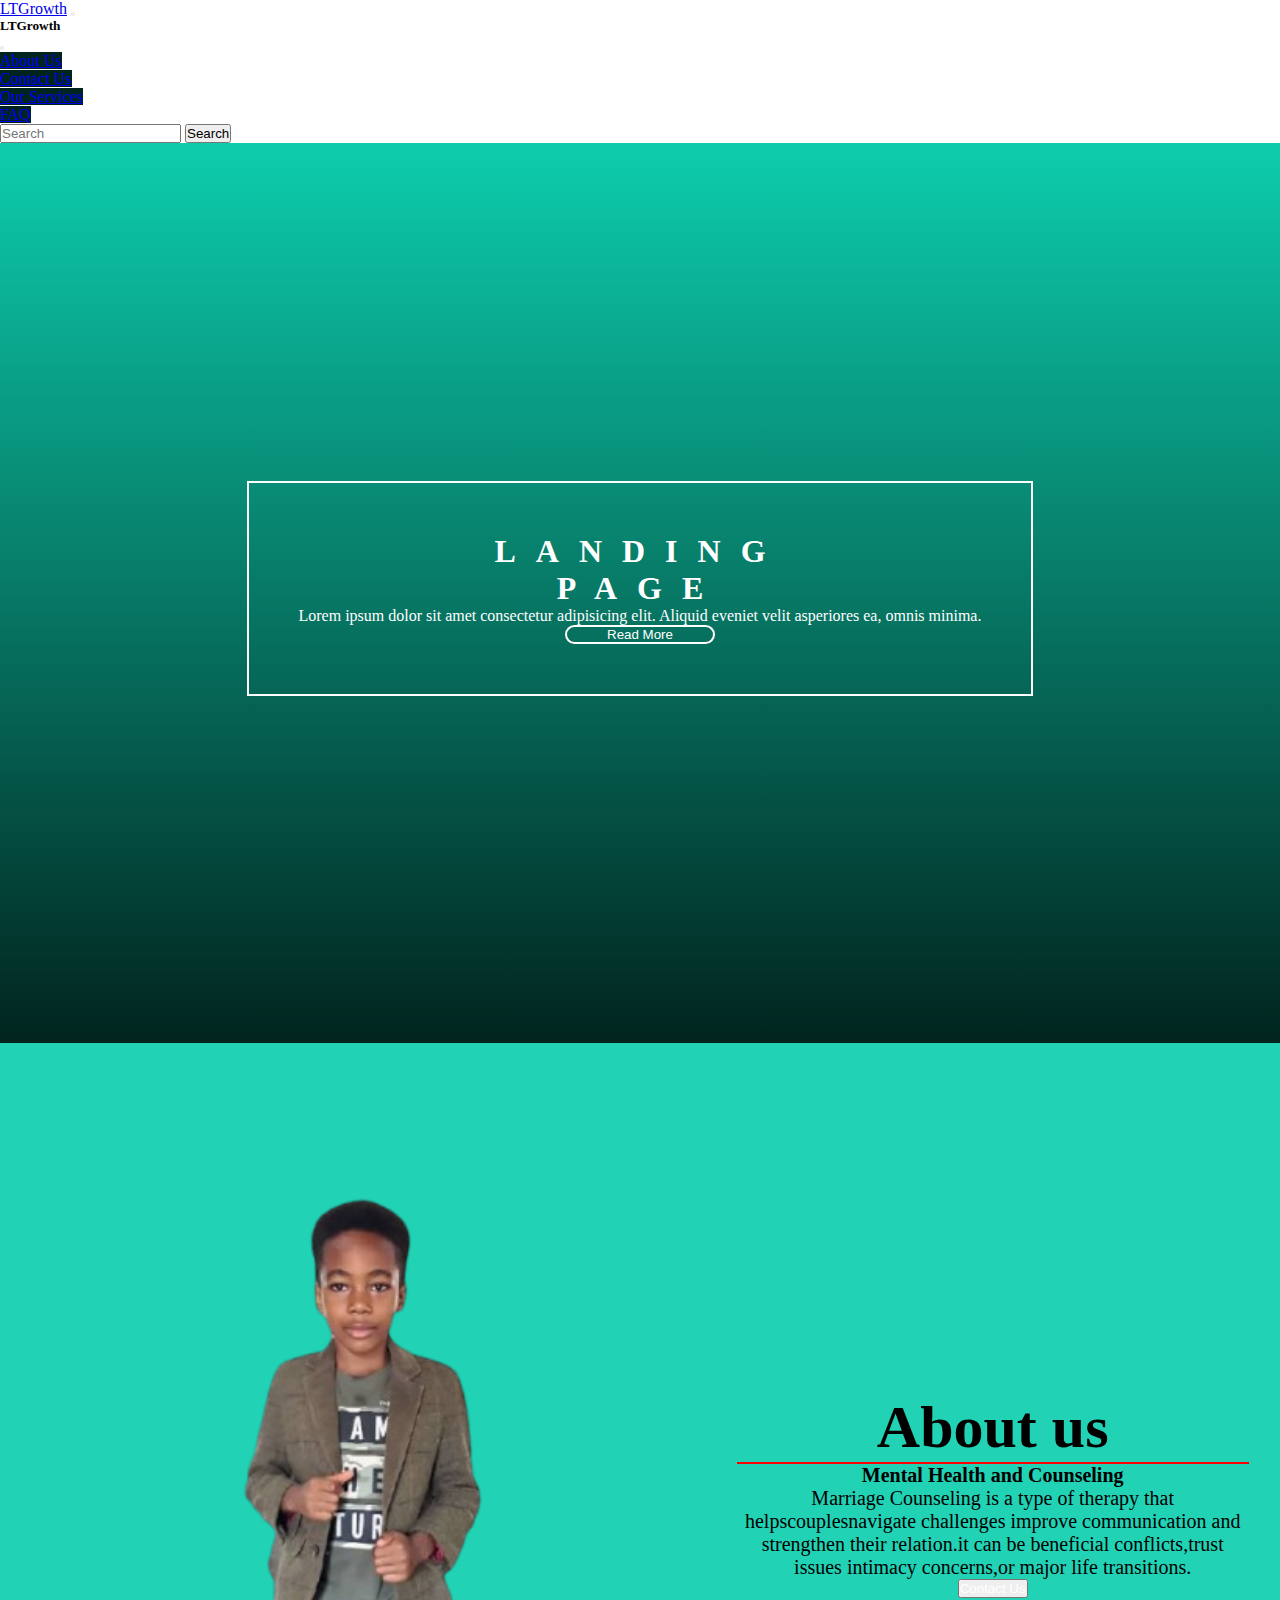
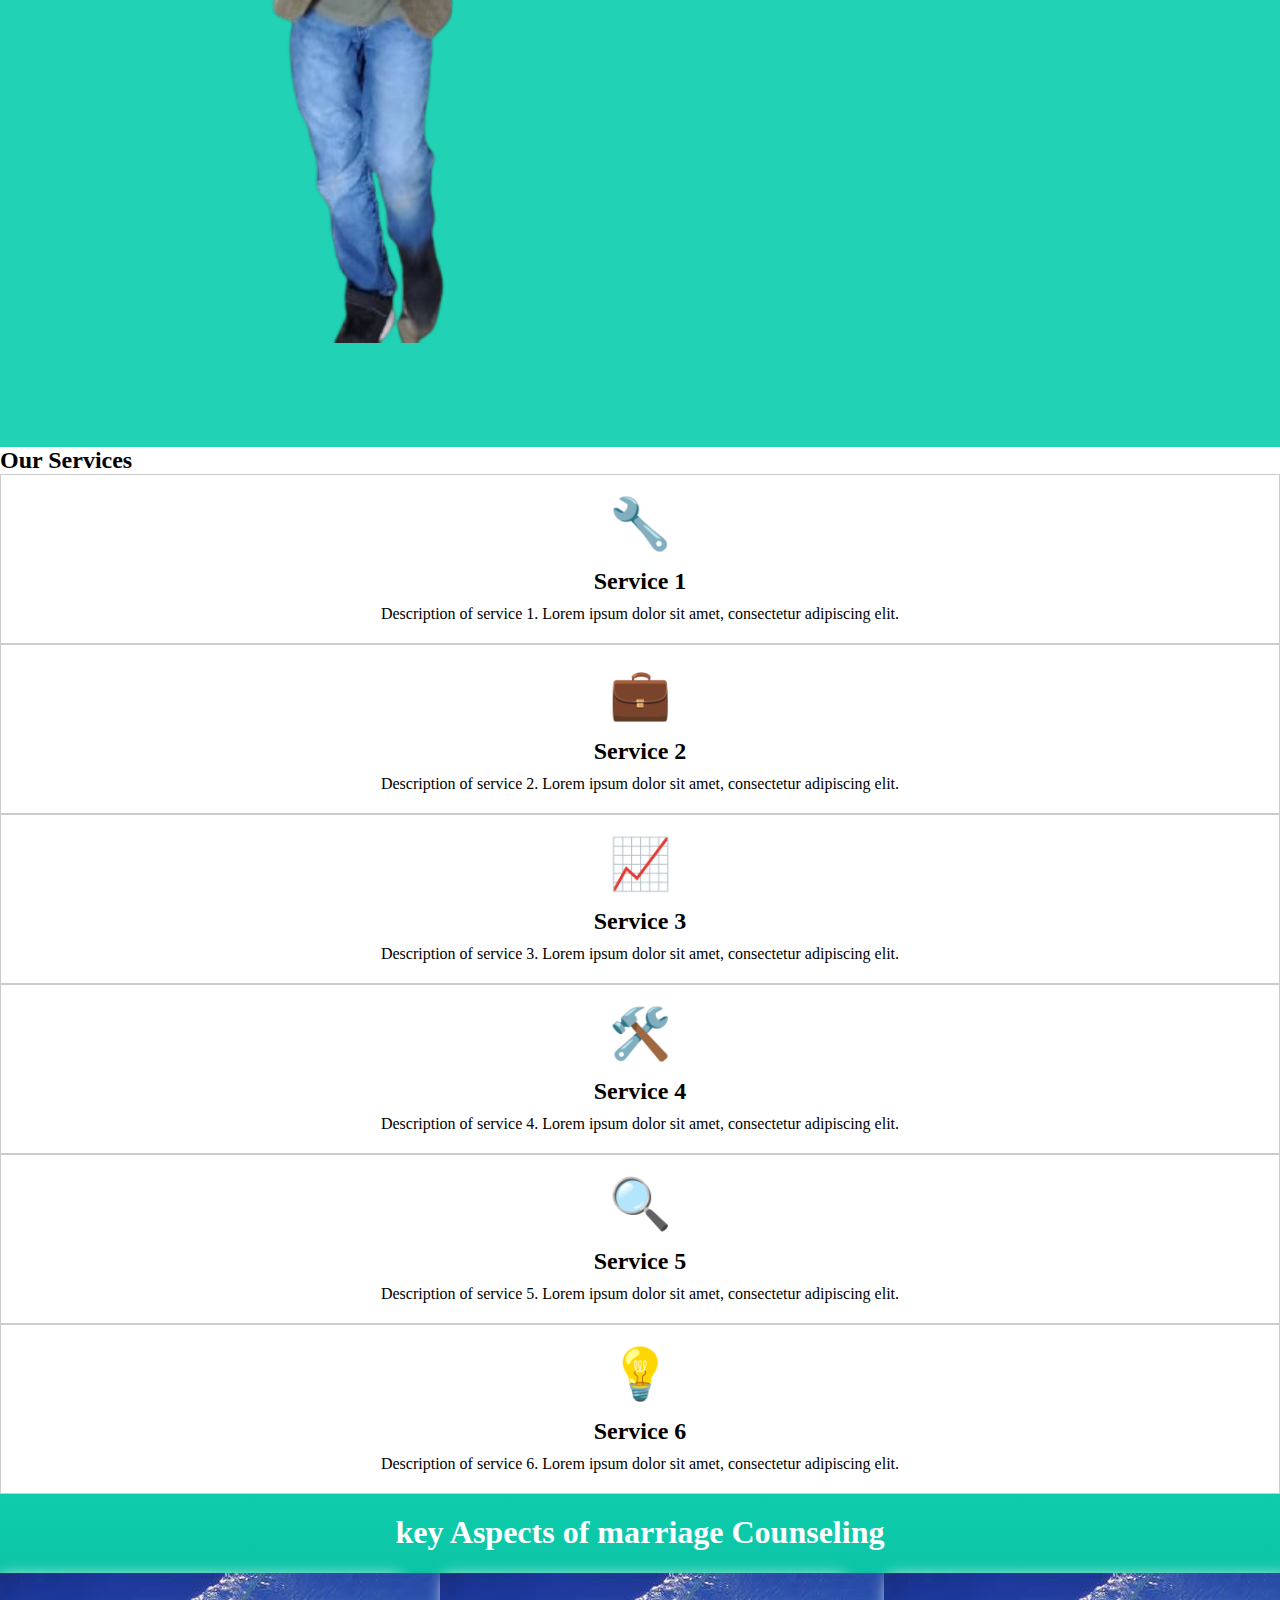
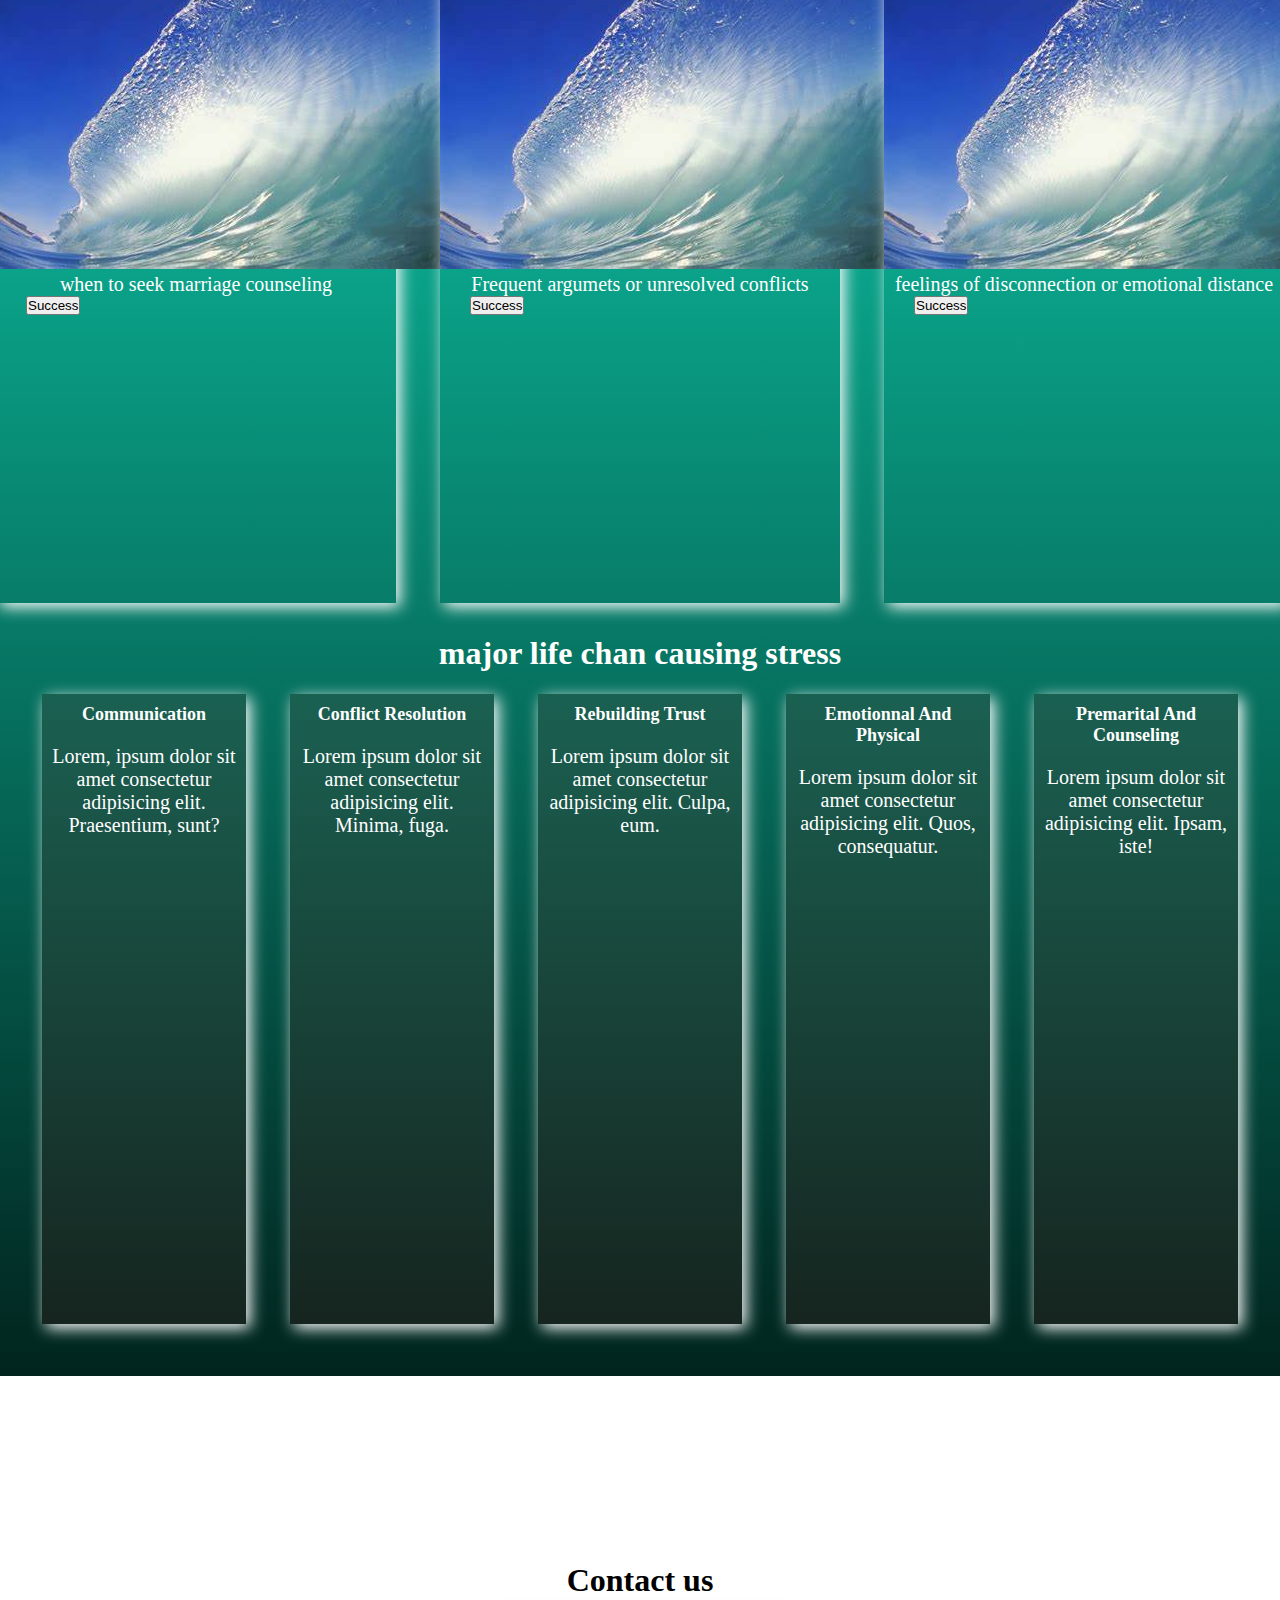
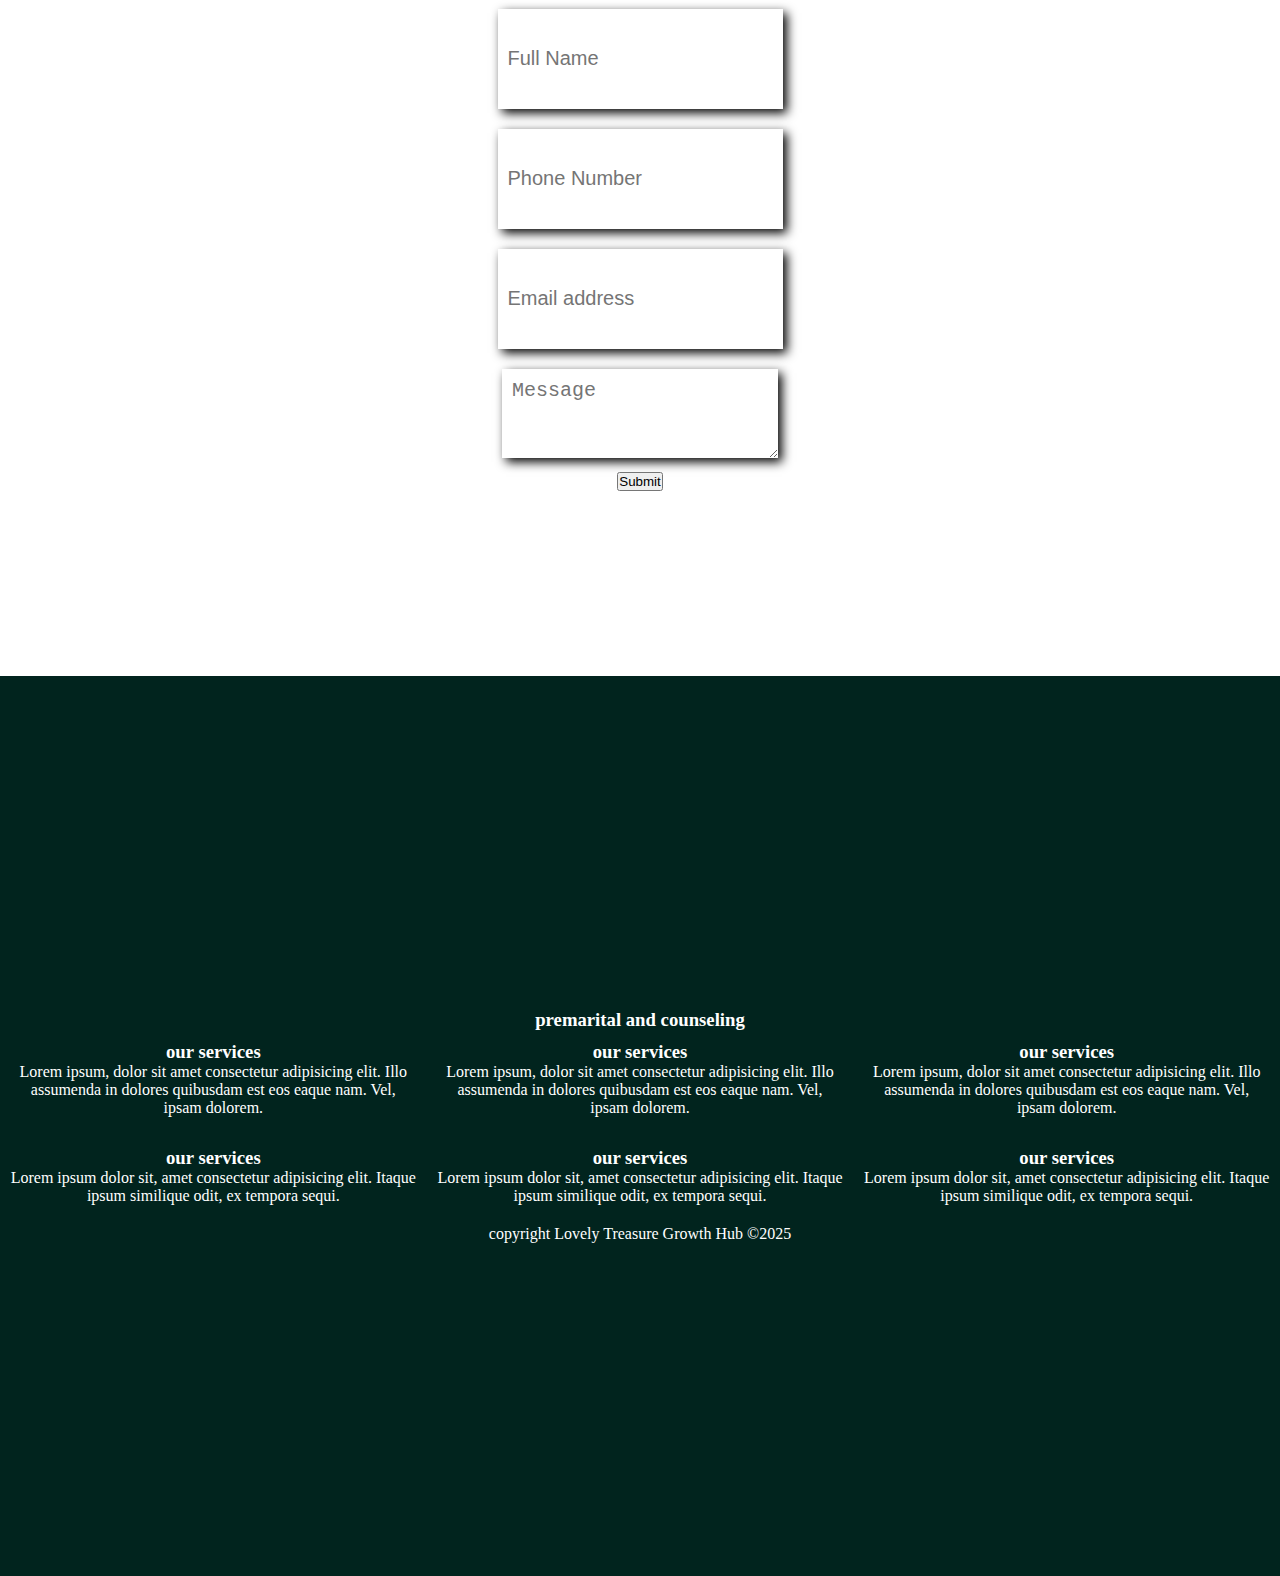
<file: index.html>
<!DOCTYPE html>
<html lang="en">
<head>
    <meta charset="UTF-8">
    <meta name="viewport" content="width=device-width, initial-scale=1.0">
    <title>Document</title>
    <link href="https://cdn.jsdelivr.net/npm/bootstrap@5.1.3/dist/css/bootstrap.min.css" rel="stylesheet" integrity="sha384-1BmE4kWBq78iYhFldvKuhfTAU6auU8tT94WrHftjDbrCEXSU1oBoqyl2QvZ6jIW3" crossorigin="anonymous">
    <link rel="stylesheet" href="lovely.css">
</head>
<body>
    <!-- Navbar -->
    <nav class="navbar navbar-dark bg-dark fixed-top">
      <div class="container-fluid">
          <a class="navbar-brand" href="#">LTGrowth</a>
          <button class="navbar-toggler" type="button" data-bs-toggle="offcanvas" data-bs-target="#offcanvasDarkNavbar" aria-controls="offcanvasDarkNavbar" aria-label="Toggle navigation">
              <span class="navbar-toggler-icon"></span>
          </button>
          <div class="offcanvas offcanvas-end text-bg-dark" tabindex="-1" id="offcanvasDarkNavbar" aria-labelledby="offcanvasDarkNavbarLabel">
              <div class="offcanvas-header">
                  <h5 class="offcanvas-title" id="offcanvasDarkNavbarLabel">LTGrowth</h5>
                  <button type="button" class="btn-close btn-close-white" data-bs-dismiss="offcanvas" aria-label="Close"></button>
              </div>
              <div class="offcanvas-body">
                  <ul class="navbar-nav justify-content-end flex-grow-1 pe-3">
                      <li class="nav-item">
                          <a class="nav-link active" aria-current="page" href="#about">About Us</a>
                      </li>
                      <li class="nav-item">
                          <a class="nav-link" href="#contact">Contact Us</a>
                      </li>
                      <li class="nav-item">
                          <a class="nav-link" href="#ourservices">Our Services</a>
                      </li>
                      <li class="nav-item">
                          <a class="nav-link" href="#FAQ">FAQ</a>
                      </li>
                  </ul>
                  <form class="d-flex mt-3" role="search">
                      <input class="form-control me-2" type="search" placeholder="Search" aria-label="Search">
                      <button class="btn btn-success" type="submit">Search</button>
                  </form>
              </div>
          </div>
      </div>
  </nav>
      
    <section id="home">
      <div class="container1">
        <div class="div"> 
          <h1>Landing</h1>
          <h1>page</h1>
          <p>Lorem ipsum dolor sit amet consectetur adipisicing elit. Aliquid eveniet velit asperiores ea, omnis minima.</p>
          <button type="button" class="btn  Treasure"><a href="#ourservices">Read More</a></button>

        </div>
            </div>   
     </section>
    <section id="ourservices">
        <div id="container">
            <div class="left">
                <img src="images/nathanpicture-1.png" alt="">
            </div>
            <div class="right">
                <h2>About us</h2>
                <p class="p">Mental Health and Counseling </p>
                <p>Marriage Counseling is a type of therapy that helpscouplesnavigate challenges improve communication and strengthen their relation.it can be beneficial conflicts,trust issues intimacy concerns,or major life transitions.</p>
                <button type="button" class="btn btn-success"> <a href="#contact">Contact us</a></button>                
            </div>
        </div>
    </section>
    <section id="our-services" class="container my-5">
      <div class="row mb-4">
        <h2>Our Services</h2>
          <div class="col-md-4">
              <div class="service-container">
                  <div class="service-icon">🔧</div>
                  <h1 class="service-title">Service 1</h1>
                  <p class="service-description">Description of service 1. Lorem ipsum dolor sit amet, consectetur adipiscing elit.</p>
              </div>
          </div>
          <div class="col-md-4">
              <div class="service-container">
                  <div class="service-icon">💼</div>
                  <h1 class="service-title">Service 2</h1>
                  <p class="service-description">Description of service 2. Lorem ipsum dolor sit amet, consectetur adipiscing elit.</p>
              </div>
          </div>
          <div class="col-md-4">
              <div class="service-container">
                  <div class="service-icon">📈</div>
                  <h1 class="service-title">Service 3</h1>
                  <p class="service-description">Description of service 3. Lorem ipsum dolor sit amet, consectetur adipiscing elit.</p>
              </div>
          </div>
      </div>
      <div class="row">
          <div class="col-md-4">
              <div class="service-container">
                  <div class="service-icon">🛠️</div>
                  <h1 class="service-title">Service 4</h1>
                  <p class="service-description">Description of service 4. Lorem ipsum dolor sit amet, consectetur adipiscing elit.</p>
              </div>
          </div>
          <div class="col-md-4">
              <div class="service-container">
                  <div class="service-icon">🔍</div>
                  <h1 class="service-title">Service 5</h1>
                  <p class="service-description">Description of service 5. Lorem ipsum dolor sit amet, consectetur adipiscing elit.</p>
              </div>
          </div>
          <div class="col-md-4">
              <div class="service-container">
                  <div class="service-icon">💡</div>
                  <h1 class="service-title">Service 6</h1>
                  <p class="service-description">Description of service 6. Lorem ipsum dolor sit amet, consectetur adipiscing elit.</p>
              </div>
          </div>
      </div>
  </section>
    <section id="about">
        <h1>key Aspects of marriage Counseling</h1>
            <div class="container1 ">
                <div class="card" style="width: 25rem;">
                    <img src="images/background1.jpeg" class="card-img-top" alt="...">
                    <div class="card-body">
                      <p class="card-text">when to seek marriage counseling</p>
                      <button type="button" class="btn btn-success">Success</button>
                    </div>
                  </div>
                <div class="card" style="width: 25rem;">
                    <img src="images/background1.jpeg" class="card-img-top" alt="...">
                    <div class="card-body">
                      <p class="card-text">Frequent argumets or unresolved conflicts</p>
                      <button type="button" class="btn btn-success">Success</button>
                    </div>
                  </div>
                <div class="card" style="width: 25rem;">
                    <img src="images/background1.jpeg" class="card-img-top" alt="...">
                    <div class="card-body">
                      <p class="card-text">feelings of disconnection or emotional distance</p>
                      <button type="button" class="btn btn-success">Success</button>
                    </div>
                  </div>
            </div>
            <h1>major life chan causing stress</h1>
            <div class="container1">
                <div class="card cont2" style="width: 25rem;">
                    <div class="card-body">
                        <h3>communication</h3>
                      <p class="card-text">Lorem, ipsum dolor sit amet consectetur adipisicing elit. Praesentium, sunt?</p>
                    </div>
                </div>
                <div class="card cont2" style="width: 25rem;">
                    <div class="card-body">
                        <h3>conflict resolution</h3>
                      <p class="card-text">Lorem ipsum dolor sit amet consectetur adipisicing elit. Minima, fuga. </p>
                    </div>
                </div>
                <div class="card cont2" style="width: 25rem;">
                    <div class="card-body">
                        <h3>rebuilding trust</h3>
                      <p class="card-text">Lorem ipsum dolor sit amet consectetur adipisicing elit. Culpa, eum. </p>
                    </div>
                </div>
                <div class="card cont2" style="width: 25rem;">
                    <div class="card-body">
                        <h3>emotionnal and physical</h3>
                      <p class="card-text">Lorem ipsum dolor sit amet consectetur adipisicing elit. Quos, consequatur.</p>
                    </div>
                </div>
                <div class="card cont2" style="width: 25rem;">
                    <div class="card-body">
                        <h3>premarital and counseling</h3>
                      <p class="card-text">Lorem ipsum dolor sit amet consectetur adipisicing elit. Ipsam, iste!</p>
                    </div>
                </div>
            </div>
    </section>
<section id="contact">
    <div class="con">
        
        <div class="mb-3">
            <h1>Contact us</h1>
        </div>
        <div class="mb-3">
            <input type="email" class="form-control" id="exampleFormControlInput1" placeholder="Full Name">
        </div>
        <div class="mb-3">
            <input type="email" class="form-control" id="exampleFormControlInput1" placeholder="Phone Number">
        </div>
        <div class="mb-3">
            <input type="email" class="form-control" id="exampleFormControlInput1" placeholder="Email address">
        </div>
          <div class="mb-3">
            <textarea class="form-control" id="exampleFormControlTextarea1" rows="3" placeholder="Message"></textarea>
          </div>
          <button type="button" class="btn btn-success">Submit</button>

    </div>
   
</section>
<footer id="footer">
  <h3>premarital and counseling</h3> 
    <div class="container1 ">
        <div class="left1">
            <h3>our services</h3>
            <p>Lorem ipsum, dolor sit amet consectetur adipisicing elit. Illo assumenda in dolores quibusdam est eos eaque nam. Vel, ipsam dolorem.</p>
        </div>
        <div class="left1">
            <h3>our services</h3>
            <p>Lorem ipsum, dolor sit amet consectetur adipisicing elit. Illo assumenda in dolores quibusdam est eos eaque nam. Vel, ipsam dolorem.</p>
        </div>
        <div class="left1">
            <h3>our services</h3>
            <p>Lorem ipsum, dolor sit amet consectetur adipisicing elit. Illo assumenda in dolores quibusdam est eos eaque nam. Vel, ipsam dolorem.</p>
        </div>
    </div>
    <div class="container1">
        <div class="left1">
            <h3>our services</h3>
            <p>Lorem ipsum dolor sit, amet consectetur adipisicing elit. Itaque ipsum similique odit, ex tempora sequi.</p>
        </div>
        <div class="left1">
            <h3>our services</h3>
            <p>Lorem ipsum dolor sit, amet consectetur adipisicing elit. Itaque ipsum similique odit, ex tempora sequi.</p>
        </div>
        <div class="left1">
            <h3>our services</h3>
            <p>Lorem ipsum dolor sit, amet consectetur adipisicing elit. Itaque ipsum similique odit, ex tempora sequi.</p>
        </div>
    </div>
   <div class="bottom"><P>copyright  Lovely Treasure Growth Hub &COPY;2025</P></div>
</footer>
    <script src="https://cdn.jsdelivr.net/npm/bootstrap@5.1.3/dist/js/bootstrap.bundle.min.js" integrity="sha384-ka7Sk0Gln4gmtz2MlQnikT1wXgYsOg+OMhuP+IlRH9sENBO0LRn5q+8nbTov4+1p" crossorigin="anonymous"></script>
</body>
</html>
</file>
<file: lovely.css>
*{
    margin: 0px;
    padding: 0px;
}
.container1{
    display: flex;
    gap: 20px;
    align-items: center;
    justify-content: center;
    margin-bottom: 10px;
    padding: 10px;
}
.container1 .cont2 .card-body h3{
    font-size: 18px;
    font-weight: bold;
    padding: 10px;
    text-transform: capitalize;
}
.container1 .cont2 .card-body p{
    font-size: 8px;
    padding: 10px;
}
#contact .con .form-control {
    padding: 10px;
    margin: 10px;
}

.card{
    height: 70vh;
    box-shadow: 4px 4px 15px white;
    margin: 12px;
    color: white;
    background-color: transparent;
}
#about h1{
    text-align: center;

}
#about {
    background: linear-gradient(#0dcdad,#01241e);      color: white;
    padding: 20px;
}
#about button{
    text-align: center;
    margin-left: 30px;
    margin-bottom: 40px;
}
#about p{
    text-align: center;
    font-size: 20px;
}
.cont2{
   background-color: #810f0f2a;
   text-align: center;
   color: white;
   transition: background-color 0.3s ease;
   text-align: center;
}

.cont2:hover {
   background-color: orange;
}
#contact{
  display: flex;
  align-items: center;
  justify-content: center;
  text-align: center;
    height: 100vh;
}
.con{
   width: 30%;
   padding: 20px;

}
.con input{
    font-size: 20px;
   background-color: transparent;
   box-shadow: 4px 4px 10px black;
   border: none;
   height: 80px;

}
.offcanvas-body .navbar-nav li a {
    background-color: #01241e;
 list-style-type: none;

}
.con textarea{
    font-size: 20px;
   background-color: transparent;
   box-shadow: 4px 4px 10px black;
   border: none;

}
.con input{
    font-size: 20px;
   background-color: transparent;
   box-shadow: 4px 4px 10px black;
   border: none;

}
#container{
   display: flex;
    gap: 30px;
    justify-content: center;
    align-items: center;
}

#ourservices{
height: auto;
padding-bottom: 100px;
background-color: #21d2b5;
}
.right{
text-align: center;
width: 40%;
padding: 10px;
}
.left img{
height: 100vh;
}
.right h2{
text-align: center;
font-size: 60px;
font-weight: bolder;
border-bottom: 2px solid red;
}
.right .p{
text-align: center;
font-size: 20px;
font-weight: bold;
}
.right p{
text-align: center;
font-size: 20px;

}
footer{
    height: 100vh;
    background-color: #01241e;
    color: white;
    display: flex;
    justify-content: center;
    align-items: center;
    flex-direction: column;
}
.left1{
    text-align: center;
}
.bottom{
    text-align: center;
}
#home{
    height: 100vh;
    background: linear-gradient(#0dcdad,#01241e);   
justify-content: center;
align-items: center;
text-align: center;
display: flex;
}
.div{
    border: white 2px solid;
    justify-content: center;
    justify-items: center;
    padding: 50px;
    color: white;
    text-align: center;
}
.div h1{
   text-transform: uppercase;
   letter-spacing: 20px;
    color: white;
}
.btn a{
   text-decoration: none;
   text-transform: capitalize;
   color: white;
}
.div .Treasure{
    color: white;
    background-color: transparent;
    border: 2px solid white;
   border-radius: 50px;
   width: 150px;
}
.service-container {
    display: flex;
    align-items: center;
    justify-content: center;
    flex-direction: column;
    padding: 20px;
    border: 1px solid #ccc;
    transition: background-color 0.3s ease;
    text-align: center;
}


.service-container:hover {
    background-color: orange;
}

.service-icon {
    font-size: 50px;
    margin-bottom: 15px;
}

.service-title {
    font-size: 24px;
    font-weight: bold;
    margin-bottom: 10px;
}

.service-description {
    font-size: 16px;
}


/* Media Query for Mobile Responsiveness */
@media (max-width: 768px) {
    .container1 {
        flex-direction: column;
        gap: 10px;
    }
    #container {
        display: flex;
        flex-direction: column;
        gap: 10px;
    }
    .container1 .cont2 .card-body h3 {
        font-size: 16px;
    }
    .container1 .cont2 .card-body p {
        font-size: 10px;
    }
    .card {
        height: auto;
        margin: 8px;
    }
    #about p {
        font-size: 18px;
    }
    .con {
        width: 80%;
        padding: 10px;
    }
    .con input, .con textarea {
        font-size: 16px;
        height: auto;
    }
    #container {
        flex-direction: column;
        gap: 15px;
    }
    .right {
        width: 100%;
    }
    .right h2 {
        font-size: 40px;
    }
    .right {
        padding: 20px;
    }
   .form-control {
    width: 100%;
    }
    .right .p, .right p {
        font-size: 18px;
    }
    footer {
        height: auto;
        padding: 20px;
    }
}
</file>
